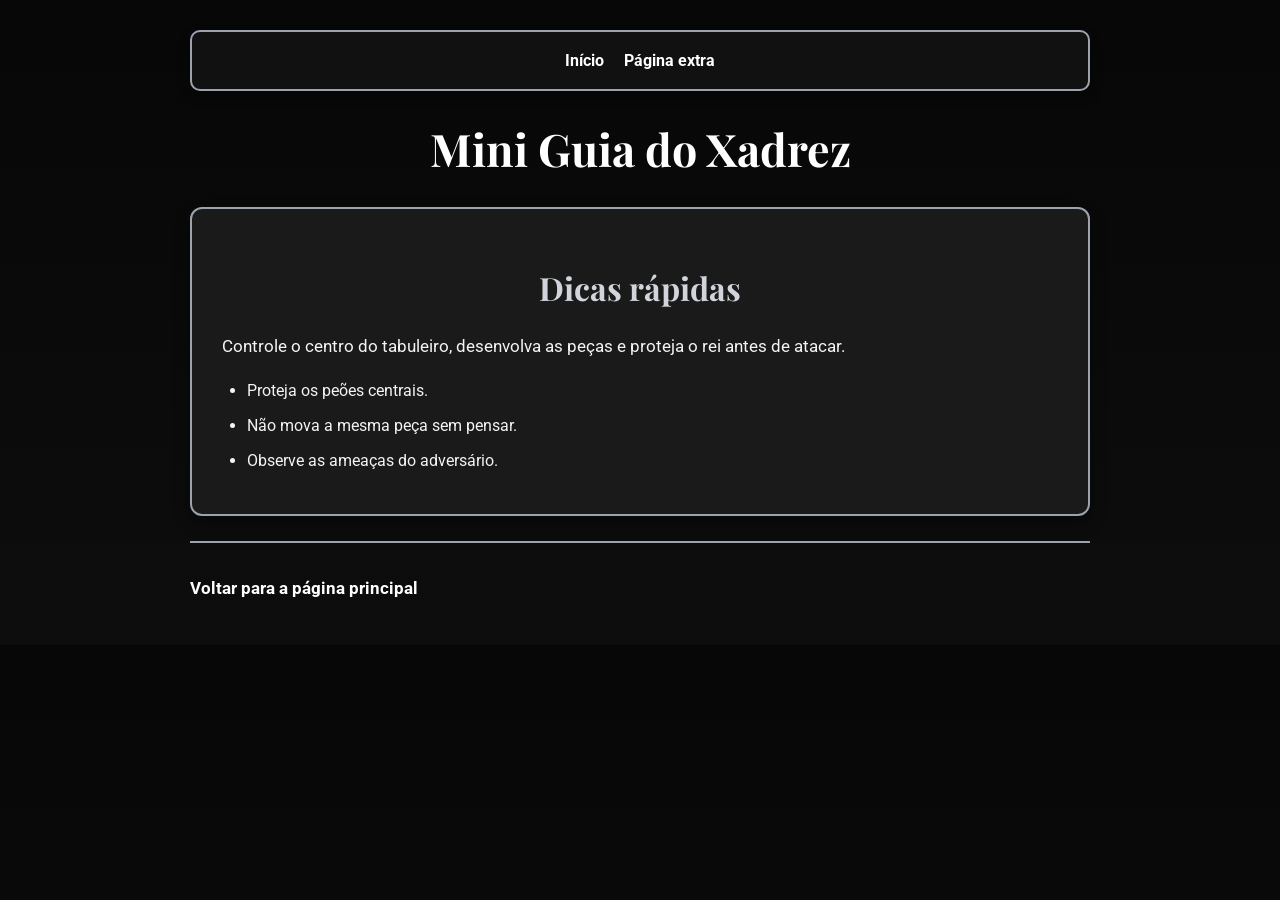
<file: pagina2.html>
<!DOCTYPE html>
<html lang="pt-BR">
<head>
    <meta charset="UTF-8">
    <meta name="viewport" content="width=device-width, initial-scale=1.0">
    <title>Página Extra</title>

    <link rel="stylesheet" href="style.css">
</head>
<body>
    <!-- Menu de navegação -->
    <header class="topo">
        <nav class="menu">
            <a href="index.html">Início</a>
            <a href="pagina2.html">Página extra</a>
        </nav>
        <h1>Mini Guia do Xadrez</h1>
    </header>

    <!-- Conteúdo simples -->
    <main class="container">
        <section class="card">
            <h2>Dicas rápidas</h2>
            <p>Controle o centro do tabuleiro, desenvolva as peças e proteja o rei antes de atacar.</p>
            <ul>
                <li>Proteja os peões centrais.</li>
                <li>Não mova a mesma peça sem pensar.</li>
                <li>Observe as ameaças do adversário.</li>
            </ul>
        </section>
    </main>

    <!-- Rodapé -->
    <footer class="rodape">
        <p><a href="index.html">Voltar para a página principal</a></p>
    </footer>
</body>
</html>
</file>
<file: style.css>
@import url('https://fonts.googleapis.com/css2?family=Playfair+Display:wght@600;700&family=Roboto:wght@400;700&display=swap');

/* CSS principal do projeto */
:root {
    --bg-principal: #0d0d0d;
    --bg-card: #1a1a1a;
    --bg-menu: #111111;
    --texto: #f3f4f6;
    --titulo: #ffffff;
    --subtitulo: #d1d5db;
    --borda: #9ca3af;
    --destaque: #e5e7eb;
    --sombra: rgba(0, 0, 0, 0.35);
}

* {
    box-sizing: border-box;
}

body {
    background: linear-gradient(180deg, #070707, var(--bg-principal));
    color: var(--texto);
    font-family: 'Roboto', Arial, sans-serif;
    margin: 0;
    padding: 30px 20px;
    line-height: 1.7;
}

h1,
h2,
h3 {
    font-family: 'Playfair Display', Georgia, serif;
}

h1 {
    color: var(--titulo);
    text-align: center;
    font-size: 2.8rem;
    margin: 20px 0 10px;
}

h2 {
    color: var(--subtitulo);
    text-align: center;
    font-size: 2rem;
    margin-bottom: 18px;
}

h3 {
    color: var(--destaque);
    font-size: 1.5rem;
    margin-top: 24px;
}

p {
    font-size: 1.04rem;
    text-align: justify;
    margin: 12px 0;
}

.container,
.topo,
.rodape {
    width: min(100%, 900px);
    margin: 0 auto;
}

.menu {
    display: flex;
    justify-content: center;
    gap: 20px;
    background-color: var(--bg-menu);
    border: 2px solid var(--borda);
    border-radius: 10px;
    padding: 15px;
    margin-bottom: 20px;
    box-shadow: 0 6px 12px var(--sombra);
}

.menu a,
.rodape a {
    color: var(--titulo);
    text-decoration: none;
    font-weight: 700;
}

.card {
    background-color: var(--bg-card);
    border: 2px solid var(--borda);
    border-radius: 12px;
    padding: 25px 30px;
    margin: 20px 0;
    box-shadow: 0 8px 16px var(--sombra);
}

#historia {
    border-left: 5px solid var(--borda);
}

.imagem-box {
    background-color: #111111;
    border: 2px dashed var(--borda);
    border-radius: 10px;
    padding: 10px;
    margin-top: 20px;
}

img {
    display: block;
    width: 100%;
    max-width: 700px;
    height: auto;
    margin: 0 auto;
    border-radius: 8px;
    border: 2px solid #f3f4f6;
    padding: 4px;
}

.destaque {
    color: #ffffff;
    font-weight: 700;
    text-transform: uppercase;
    letter-spacing: 0.04em;
}

ol,
ul {
    margin: 15px 0;
    padding-left: 25px;
}

li {
    margin-bottom: 8px;
}

.rodape {
    text-align: center;
    border-top: 2px solid var(--borda);
    padding-top: 20px;
    margin-top: 25px;
}

/* Comentário: esta parte deixa os links com destaque visual */
a:hover {
    color: #d1d5db;
}
</file>
